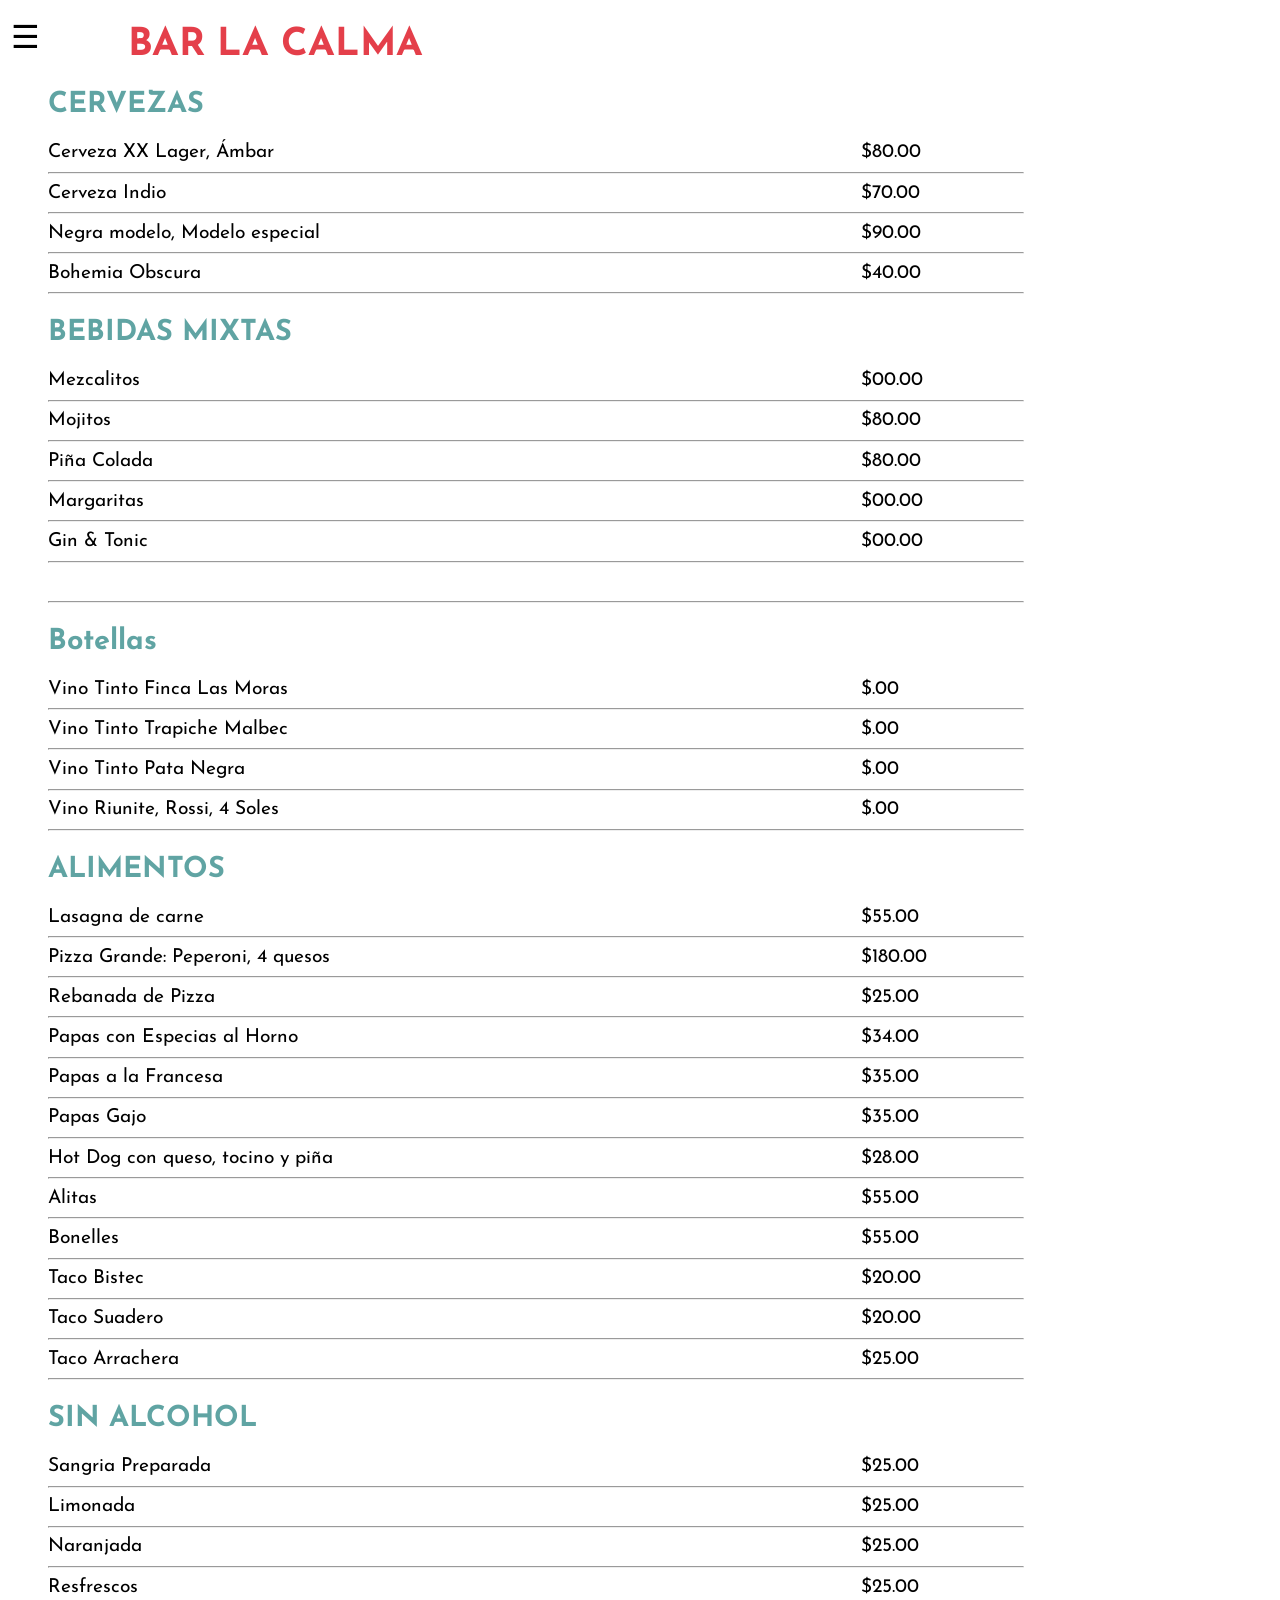
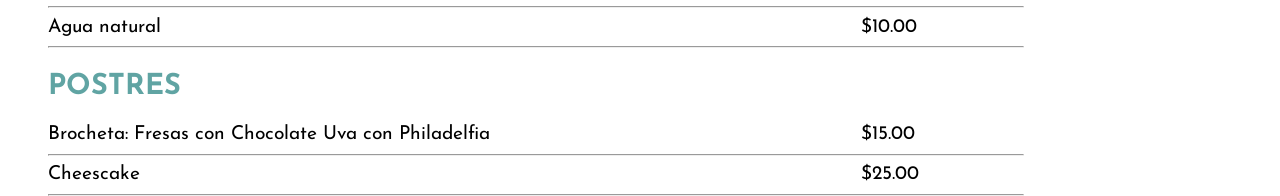
<file: index.html>
<!DOCTYPE html>
<html lang="es-MX">
<head>
    <meta charset="UTF-8">
    <meta http-equiv="X-UA-Compatible" content="IE=edge">
    <meta name="viewport" content="width=device-width, initial-scale=1.0">
    <link rel="stylesheet" href="style.css">
    <title>Document</title>
</head>
<body>

    <input type="checkbox" class="checkbox" id="menu-toogle"/>
    <label for="menu-toogle" class="menu-toogle"></label>
    <nav class="nav">
        <a href="#cervezas" class="nav__item">CERVEZAS</a>
        <a href="#mixtas" class="nav__item current">BEBIDAS MIXTAS</a>
        <a href="#botellas" class="nav__item">BOTELLAS</a>
        <a href="#alimentos" class="nav__item">ALIMENTOS</a>
        <a href="#sina" class="nav__item">SIN ALCOHOL</a>
        <a href="#postres" class="nav__item">POSTRES</a>
    </nav>

    <main class="main-w">
        <header class="header-w">
            <div class="titulo">
              <h1>BAR LA CALMA</h1> 
            </div>

            <div class="producto cerveza" id="cervezas">
                <h2>CERVEZAS</h2>
                <div class="prod">
                    <div class="prod item1">Cerveza XX Lager, Ámbar</div>
                    <div class="prod item2">$80.00</div>
                </div> <hr>

                <div class="prod">
                    <div class="prod item1">Cerveza Indio</div>
                    <div class="prod item2">$70.00</div>
                </div> <hr>

                <div class="prod">
                    <div class="prod item1">Negra modelo, Modelo especial</div>
                    <div class="prod item2">$90.00</div>
                </div> <hr>
                
                <div class="prod">
                    <div class="prod item1">Bohemia Obscura</div>
                    <div class="prod item2">$40.00</div>
                </div> <hr>
            </div>

            <div class="producto" id="mixtas">
                <h2>BEBIDAS MIXTAS</h2>
                <div class="prod">
                    <div class="prod item1">Mezcalitos</div>
                    <div class="prod item2">$00.00</div>
                </div> <hr>

                <div class="prod">
                    <div class="prod item1">Mojitos</div>
                    <div class="prod item2">$80.00</div>
                </div> <hr>

                <div class="prod">
                    <div class="prod item1">Piña Colada</div>
                    <div class="prod item2">$80.00</div>
                </div> <hr>
                
                <div class="prod">
                    <div class="prod item1">Margaritas</div>
                    <div class="prod item2">$00.00</div>
                </div> <hr>

                <div class="prod">
                    <div class="prod item1">Gin & Tonic</div>
                    <div class="prod item2">$00.00</div>
                </div> <hr>
                
                <div class="prod">
                    <div class="prod item1"></div>
                    <div class="prod item2"></div>
                </div> <hr>
            </div>

            <div class="producto" id="botellas">
                <h2>Botellas</h2>
                <div class="prod">
                    <div class="prod item1">Vino Tinto Finca Las Moras</div>
                    <div class="prod item2">$.00</div>
                </div> <hr>
                <div class="prod">
                    <div class="prod item1">Vino Tinto Trapiche Malbec</div>
                    <div class="prod item2">$.00</div>
                </div> <hr>
                <div class="prod">
                    <div class="prod item1">Vino Tinto Pata Negra</div>
                    <div class="prod item2">$.00</div>
                </div> <hr>
                <div class="prod">
                    <div class="prod item1">Vino Riunite, Rossi, 4 Soles</div>
                    <div class="prod item2">$.00</div>
                </div> <hr>
            </div>

            <div class="producto" id="alimentos">
                <h2>ALIMENTOS</h2>
                <div class="prod">
                    <div class="prod item1">Lasagna de carne</div>
                    <div class="prod item2">$55.00</div>
                </div> <hr>
                <div class="prod">
                    <div class="prod item1">Pizza Grande: Peperoni, 4 quesos</div>
                    <div class="prod item2">$180.00</div>
                </div> <hr>
                <div class="prod">
                    <div class="prod item1">Rebanada de Pizza</div>
                    <div class="prod item2">$25.00</div>
                </div> <hr>
                <div class="prod">
                    <div class="prod item1">Papas con Especias al Horno</div>
                    <div class="prod item2">$34.00</div>
                </div> <hr>
                <div class="prod">
                    <div class="prod item1">Papas a la Francesa</div>
                    <div class="prod item2">$35.00</div>
                </div> <hr>
                <div class="prod">
                    <div class="prod item1">Papas Gajo</div>
                    <div class="prod item2">$35.00</div>
                </div> <hr>
                <div class="prod">
                    <div class="prod item1">Hot Dog con queso, tocino y piña</div>
                    <div class="prod item2">$28.00</div>
                </div> <hr>
                <div class="prod">
                    <div class="prod item1">Alitas</div>
                    <div class="prod item2">$55.00</div>
                </div> <hr>
                <div class="prod">
                    <div class="prod item1">Bonelles</div>
                    <div class="prod item2">$55.00</div>
                </div> <hr>
                <div class="prod">
                    <div class="prod item1">Taco Bistec</div>
                    <div class="prod item2">$20.00</div>
                </div> <hr>
                <div class="prod">
                    <div class="prod item1">Taco Suadero</div>
                    <div class="prod item2">$20.00</div>
                </div> <hr>
                <div class="prod">
                    <div class="prod item1">Taco Arrachera</div>
                    <div class="prod item2">$25.00</div>
                </div> <hr>
            </div>

            <div class="producto" id="sina">
                <h2>SIN ALCOHOL</h2>
                <div class="prod">
                    <div class="prod item1">Sangria Preparada</div>
                    <div class="prod item2">$25.00</div>
                </div> <hr>
                <div class="prod">
                    <div class="prod item1">Limonada</div>
                    <div class="prod item2">$25.00</div>
                </div> <hr>
                <div class="prod">
                    <div class="prod item1">Naranjada</div>
                    <div class="prod item2">$25.00</div>
                </div> <hr>
                <div class="prod">
                    <div class="prod item1">Resfrescos</div>
                    <div class="prod item2">$25.00</div>
                </div> <hr>
                <div class="prod">
                    <div class="prod item1">Agua natural</div>
                    <div class="prod item2">$10.00</div>
                </div> <hr>
            </div>

            <div class="producto" id="postres">
                <h2>POSTRES</h2>
                <div class="prod">
                    <div class="prod item1">Brocheta: Fresas con Chocolate Uva con Philadelfia</div>
                    <div class="prod item2">$15.00</div>
                </div> <hr>
                <div class="prod">
                    <div class="prod item1">Cheescake</div>
                    <div class="prod item2">$25.00</div>
                </div> <hr>
            </div>
        </header>

        <footer>

        </footer>
    </main>
    
</body>
</html>
</file>
<file: style.css>
@import url('https://fonts.googleapis.com/css2?family=Josefin+Sans:wght@300;400;500&family=Outfit:wght@400;700&family=Roboto:wght@100&display=swap');

:root {
    --verdesini: hsl(179, 27%, 51%);
    --rojini: hsl(356, 75%, 57%);
    --amarillo: hsl(53, 72%, 50%);
}

* {
    box-sizing: border-box;
}

body {
    font-family: "Josefin Sans";
    margin: 0;
    padding: 0;
    
    overflow-y: scroll;
    overflow-x: hidden;
}

a {
    text-decoration: none;
}

/* Estilos del menu */
.nav {
    position: absolute;
    width: 200px;
    height: 100vh;
    top: 0;
    /* ocultamos el menu */
    left: -220px; 
    padding-top: 47px;
    padding-top:47px;
    background-color: rgba(29, 33, 32, 1);
    border-right:4px solid var(--rojini);
    /* desplazamiento suave */
    transition: all .5s ease;
}

/* Estilos del li del menu */
.nav__item {
    display: block;
    width: 96%;
    margin: 0 auto;
    line-height: 2;

    /* Posision relativa para el triangulo que indica en donde esta */
    position: relative;
    border-bottom:.5px solid rgba(59, 62, 61, 1);
    border-top:.5px solid rgba(59, 62, 61, 1);
    background-color:transparent;
    font-family: 'Lato', sans-serif;
    text-align:center;
    /* color:rgba(221, 231, 228, 1); */
    color: var(--amarillo);
}

.current:before {
    content:"";
    width:0;
    height:0;
    position:absolute;
    border-top:17px solid transparent;
    border-left:15px solid #1D2120;
    border-bottom:17px solid transparent;
    top:0px;
    right:-15px;
    z-index:4;
}

.current:after {
    content:"";
    width:0;
    height:0;
    position:absolute;
    border-top:16.5px solid transparent;
    border-left:17px solid var(--rojini);
    border-bottom:17px solid transparent;
    top:.5px;
    right:-21px;
    z-index:1;
}

.menu-toogle {
    position: absolute;
    width: 35px;
    line-height:1.1;
    text-align:center;
    top:6.5px;
    left: 8px; 
    border-radius:3px;
    background-color: #fff;
    transition: all .5s ease;
    z-index:10;
    margin-top: 1rem;
}

.menu-toogle::before {
    content:"☰";
    font-size:32px;
    /* color:white; */
}

.main-w {
    font-size: 1.20rem;
    width:80%;
    height:100vh;
    transition: all .5s ease;
}   
  
/*Estos son los estilos que le dan la funcionalidad al menú*/
/*El checkbox según esté activado o no hará que el menú aparezca o desaparezca*/
.checkbox {
    display:none; /*Ocultamos el checkbox pues no nos interesa que se vea*/
}

.checkbox:checked ~ .nav {
    left:0px; /*Le quitamos el left negativo para que el menú vuelva a su posición original*/
    position:fixed; /* Fijamos el menú lateral para que se desplace cuando hagamos scroll*/
}

.checkbox:checked ~ .main-w {
        margin-left:200px; /*Cuando el checkbox asigna un margen al contenedor principal para que se desplace junto con el menú*/
}

.checkbox:checked ~ .menu-toogle { 
    left:208px;
    position:fixed; /*Fijamos la hamburgues para que se desplace junto con el menú*/
}
  
  
/*
\\\\\\\\\\\\\\\\\\\\\\\\\\\\\\\\\\\\\\\\\\\\\\\\\\\\\\\\\\\\\\\\\\\\\\\\\\\\\\\\\\\\\\\\\\\\\\\\\\\\\\\\\\\
            CONTENIDO
\\\\\\\\\\\\\\\\\\\\\\\\\\\\\\\\\\\\\\\\\\\\\\\\\\\\\\\\\\\\\\\\\\\\\\\\\\\\\\\\\\\\\\\\\\\\\\\\\\\\\\\\\\\
*/


.titulo {
    margin-left: 8rem;
    color: var(--rojini);
}

h2 {
    color: var(--verdesini);
}

.producto {
    margin-left: 3rem;
}

.prod {
    width: 100%;
    display: inline-flex;
    flex-direction: row;
    justify-content: space-between;
}

.item1{
    /* background-color: aqua; */
}

.item2 {
    width: 20%;
    /* background-color: brown; */
    align-self: flex-end;
}
</file>
